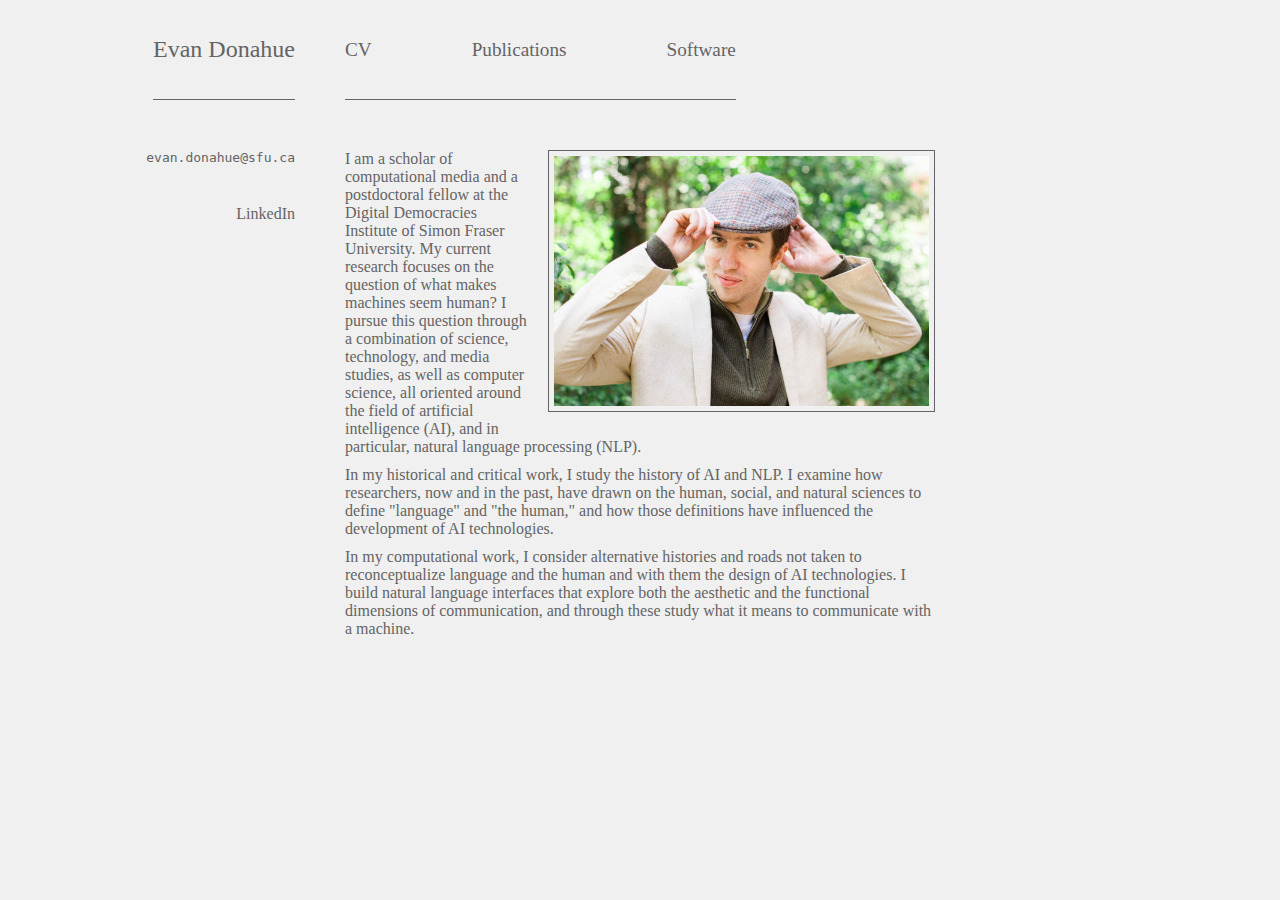
<file: index.html>
<!DOCTYPE html><html><head><link rel="icon" data="data:,"></link><link rel="stylesheet" href="styles.css"></link><style>body{display:grid;gap:50px;grid-template-columns:1fr 2fr 1fr;grid-template-rows:100px;background-color:rgb(240, 240, 240);color:rgb(100, 100, 100);}.navborder{border-bottom:1px solid rgb(100, 100, 100);}a{text-decoration:none;color:rgb(100, 100, 100);}nav a{font-size:1.2em;}a:hover[href]{color:green;}</style><meta name="viewport" content="width=device-width,initial-scale=1"></meta></head><body><a class="jse tm navborder" href="index.html" style="font-size:1.5em;">Evan Donahue</a><nav class="jss faih psb navborder" style="--s-b:100px;"><a class="tm" href="pdf/cv.pdf">CV</a><a class="tm" href="publications.html">Publications</a><a class="tm" href="https://github.com/emdonahue">Software</a></nav><aside class="tr mbsb gcs" style="--s-b:40px;"><p style="font-family:monospace;"><script>document.write(atob("ZXZhbi5kb25haHVlQHNmdS5jYQ=="))</script><noscript>Email me at first.last at the SFU domain</noscript></p><a href="https://www.linkedin.com/in/evanmdonahue">LinkedIn</a></aside><article class="mbsb"><img style="height:250px;border:1px solid rgb(100, 100, 100);padding:5px;margin:0 0 20px 20px;float:right;" src="img/profile.jpg"></img><p style="margin-top:0;">I am a scholar of computational media and a postdoctoral fellow at the Digital Democracies Institute of Simon Fraser University. My current research focuses on the question of what makes machines seem human? I pursue this question through a combination of science, technology, and media studies, as well as computer science, all oriented around the field of artificial intelligence (AI), and in particular, natural language processing (NLP).</p><p>In my historical and critical work, I study the history of AI and NLP. I examine how researchers, now and in the past, have drawn on the human, social, and natural sciences to define "language" and "the human," and how those definitions have influenced the development of AI technologies.</p><p>In my computational work, I consider alternative histories and roads not taken to reconceptualize language and the human and with them the design of AI technologies. I build natural language interfaces that explore both the aesthetic and the functional dimensions of communication, and through these study what it means to communicate with a machine.</p></article></body></html>
</file>
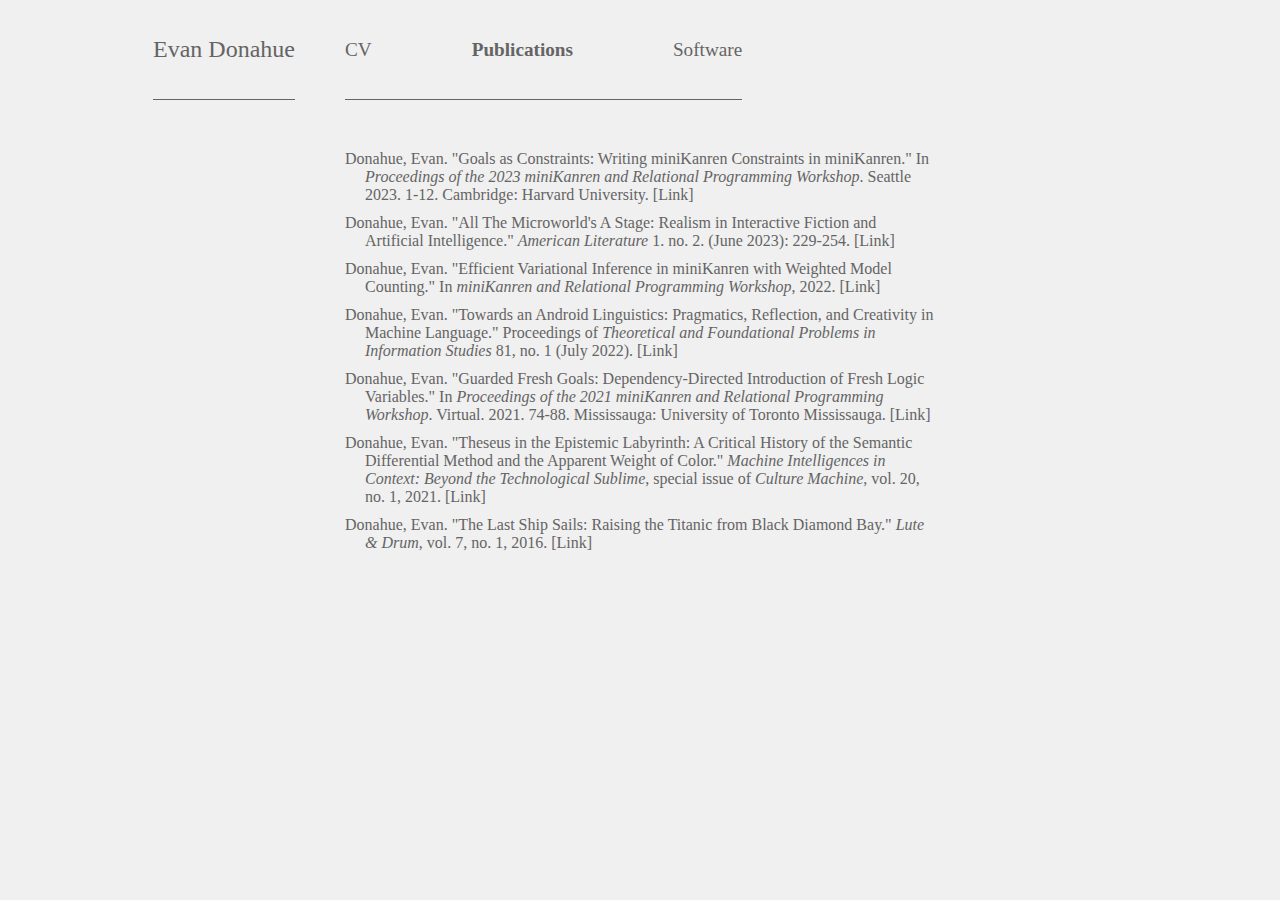
<file: publications.html>
<!DOCTYPE html><html><head><link rel="icon" data="data:,"></link><link rel="stylesheet" href="styles.css"></link><style>body{display:grid;gap:50px;grid-template-columns:1fr 2fr 1fr;grid-template-rows:100px;background-color:rgb(240, 240, 240);color:rgb(100, 100, 100);}.navborder{border-bottom:1px solid rgb(100, 100, 100);}a{text-decoration:none;color:rgb(100, 100, 100);}nav a{font-size:1.2em;}a:hover[href]{color:green;}</style><meta name="viewport" content="width=device-width,initial-scale=1"></meta></head><body><a class="jse tm navborder" href="index.html" style="font-size:1.5em;">Evan Donahue</a><nav class="jss faih psb navborder" style="--s-b:100px;"><a class="tm" href="pdf/cv.pdf">CV</a><a class="tm tb">Publications</a><a class="tm" href="https://github.com/emdonahue">Software</a></nav><aside class="tr mbsb gcs" style="--s-b:40px;"></aside><article class="mbsb"><p class="thi">Donahue, Evan. "Goals as Constraints: Writing miniKanren Constraints in miniKanren." In <i>Proceedings of the 2023 miniKanren and Relational Programming Workshop</i>. Seattle 2023. 1-12. Cambridge:
Harvard University. [<a href="https://dash.harvard.edu/bitstream/handle/1/37377201/tr.pdf?sequence=1&isAllowed=y">Link</a>]</p><p class="thi">Donahue, Evan. "All The Microworld's A Stage: Realism in Interactive Fiction and Artificial Intelligence." <i>American Literature</i> 1. no. 2. (June 2023): 229-254. [<a href="https://read.dukeupress.edu/american-literature/article/95/2/229/344238/All-the-Microworld-s-a-Stage-Realism-in">Link</a>]</p><p class="thi">Donahue, Evan. "Efficient Variational Inference in miniKanren with Weighted Model Counting." In <i>miniKanren and Relational Programming Workshop</i>, 2022. [<a href="pdf/donahue_emkanren2022.pdf">Link</a>]</p><p class="thi">Donahue, Evan. "Towards an Android Linguistics: Pragmatics, Reflection, and Creativity in Machine Language." Proceedings of <i>Theoretical and Foundational Problems in Information Studies</i> 81, no. 1 (July 2022). [<a href="pdf/donahue_towards2022.pdf">Link</a>]</p><p class="thi">Donahue, Evan. "Guarded Fresh Goals: Dependency-Directed Introduction of Fresh Logic Variables." In <i>Proceedings of the 2021 miniKanren and Relational Programming Workshop</i>. Virtual. 2021. 74-88. Mississauga:
University of Toronto Mississauga. [<a href="pdf/donahue_guarded2021.pdf">Link</a>]</p><p class="thi">Donahue, Evan. "Theseus in the Epistemic Labyrinth: A Critical History of the Semantic Differential Method and the Apparent Weight of Color." <i>Machine Intelligences in Context: Beyond the Technological Sublime</i>, special issue of <i>Culture Machine</i>, vol. 20, no. 1, 2021. [<a href="pdf/donahue_semanticdifferential2021.pdf">Link</a>]</p><p class="thi">Donahue, Evan. "The Last Ship Sails: Raising the Titanic from Black Diamond Bay." <i>Lute & Drum</i>, vol. 7, no. 1, 2016. [<a href="pdf/donahue_blackdiamond2016.pdf">Link</a>]</p></article></body></html>
</file>
<file: styles.css>
body{margin:0}p{margin:0}.c{display:table;vertical-align:inherit;min-height:1px}.c>*{display:table-row;vertical-align:inherit}.c>*>*{display:table-cell;vertical-align:inherit}.r{display:table;min-height:1px;vertical-align:inherit}.r>*{display:table-cell;vertical-align:inherit}.psb>*{padding-left:calc(var(--s-b,20px)/2);padding-right:calc(var(--s-b,20px)/2)}.psb>*:first-child{padding-left:0}.psb>*:last-child{padding-right:0}.jsb{display:flex;justify-content:space-between}.jse{display:flex;justify-self:end}.jss{display:flex;justify-self:start}.gcs{grid-column-start:1}/*blockflexvsinlineflexflexorder*/.flex{display:flex}.row-reverse{display:flex;flex-direction:row-reverse}.column{display:flex;flex-direction:column}.column-reverse{display:flex;flex-direction:column-reverse}.wrap{display:flex;flex-wrap:wrap}.wrap-reverse{display:flex;flex-wrap:wrap-reverse}.flex-auto{flex:auto}.flex-none{flex:none}.flex1{flex:1}.flex2{flex:2}.flex3{flex:3}.flex4{flex:4}.margin-left{margin-left:auto}.margin-center{margin-left:auto;margin-right:auto}.justify-center{display:flex;justify-content:center}.justify-end{display:flex;justify-content:end}.justify-space-between{display:flex;justify-content:space-between}.justify-space-around{display:flex;justify-content:space-around}.align-items-end{display:flex;align-items:flex-end}.align-items-center{display:flex;align-items:center}.align-items-stretch{display:flex;align-items:stretch}.align-self-start{align-self:start}.align-self-end{align-self:end}.align-self-center{align-self:center}.align-self-stretch{align-self:stretch}.align-content-start{display:flex;align-content:flex-start}.align-content-end{display:flex;align-content:flex-end}.align-content-center{display:flex;align-content:center}.align-content-stretch{display:flex;align-content:stretch}.align-content-space-around{display:flex;align-content:space-around}.align-content-space-between{display:flex;align-content:space-between}.order0{order:-1}.order1{order:1}.order2{order:2}.order3{order:3}.order4{order:4}.order5{order:5}.order6{order:6}.order7{order:7}.order8{order:8}.order9{order:9}.mc{margin-left:auto;margin-right:auto}.mr{margin-left:auto}.mbsb>*{margin-top:var(--s-b,10px);margin-bottom:var(--s-b,10px)}.mbsb>*:first-child{margin-top:0}.mbsb>*:last-child{margin-bottom:0}.w{width:100%}.h{height:100%}.tt{display:flex;align-items:top}.tm{display:flex;align-items:center}.tb{display:flex;align-items:bottom}.tl{text-align:left}.tc{text-align:center}.tr{text-align:right}.tb{font-weight:bold}.thi{padding-left:var(--h-i,20px);text-indent:calc(-1*var(--h-i,20px))}@media screen (max-width:700px){.m-c{display:table;vertical-align:inherit;min-height:1px}.m-c>*{display:table-row;vertical-align:inherit}.m-c>*>*{display:table-cell;vertical-align:inherit}.m-r{display:table;min-height:1px;vertical-align:inherit}.m-r>*{display:table-cell;vertical-align:inherit}.m-psb>*{padding-left:calc(var(--s-b,20px)/2);padding-right:calc(var(--s-b,20px)/2)}.m-psb>*:first-child{padding-left:0}.m-psb>*:last-child{padding-right:0}.m-jsb{display:flex;justify-content:space-between}.m-jse{display:flex;justify-self:end}.m-jss{display:flex;justify-self:start}.m-gcs{grid-column-start:1}.m-row-reverse{display:flex;flex-direction:row-reverse}.m-column{display:flex;flex-direction:column}.m-column-reverse{display:flex;flex-direction:column-reverse}.m-wrap{display:flex;flex-wrap:wrap}.m-wrap-reverse{display:flex;flex-wrap:wrap-reverse}.m-flex-auto{flex:auto}.m-flex-none{flex:none}.m-flex1{flex:1}.m-flex2{flex:2}.m-flex3{flex:3}.m-flex4{flex:4}.m-margin-left{margin-left:auto}.m-margin-center{margin-left:auto;margin-right:auto}.m-justify-center{display:flex;justify-content:center}.m-justify-end{display:flex;justify-content:end}.m-justify-space-between{display:flex;justify-content:space-between}.m-justify-space-around{display:flex;justify-content:space-around}.m-align-items-end{display:flex;align-items:flex-end}.m-align-items-center{display:flex;align-items:center}.m-align-items-stretch{display:flex;align-items:stretch}.m-align-self-start{align-self:start}.m-align-self-end{align-self:end}.m-align-self-center{align-self:center}.m-align-self-stretch{align-self:stretch}.m-align-content-start{display:flex;align-content:flex-start}.m-align-content-end{display:flex;align-content:flex-end}.m-align-content-center{display:flex;align-content:center}.m-align-content-stretch{display:flex;align-content:stretch}.m-align-content-space-around{display:flex;align-content:space-around}.m-align-content-space-between{display:flex;align-content:space-between}.m-order0{order:-1}.m-order1{order:1}.m-order2{order:2}.m-order3{order:3}.m-order4{order:4}.m-order5{order:5}.m-order6{order:6}.m-order7{order:7}.m-order8{order:8}.m-order9{order:9}.m-mc{margin-left:auto;margin-right:auto}.m-mr{margin-left:auto}.m-mbsb>*{margin-top:var(--s-b,10px);margin-bottom:var(--s-b,10px)}.m-mbsb>*:first-child{margin-top:0}.m-mbsb>*:last-child{margin-bottom:0}.m-w{width:100%}.m-h{height:100%}.m-tt{display:flex;align-items:top}.m-tm{display:flex;align-items:center}.m-tb{display:flex;align-items:bottom}.m-tl{text-align:left}.m-tc{text-align:center}.m-tr{text-align:right}.m-tb{font-weight:bold}.m-thi{padding-left:var(--h-i,20px);text-indent:calc(-1*var(--h-i,20px))}}
</file>
